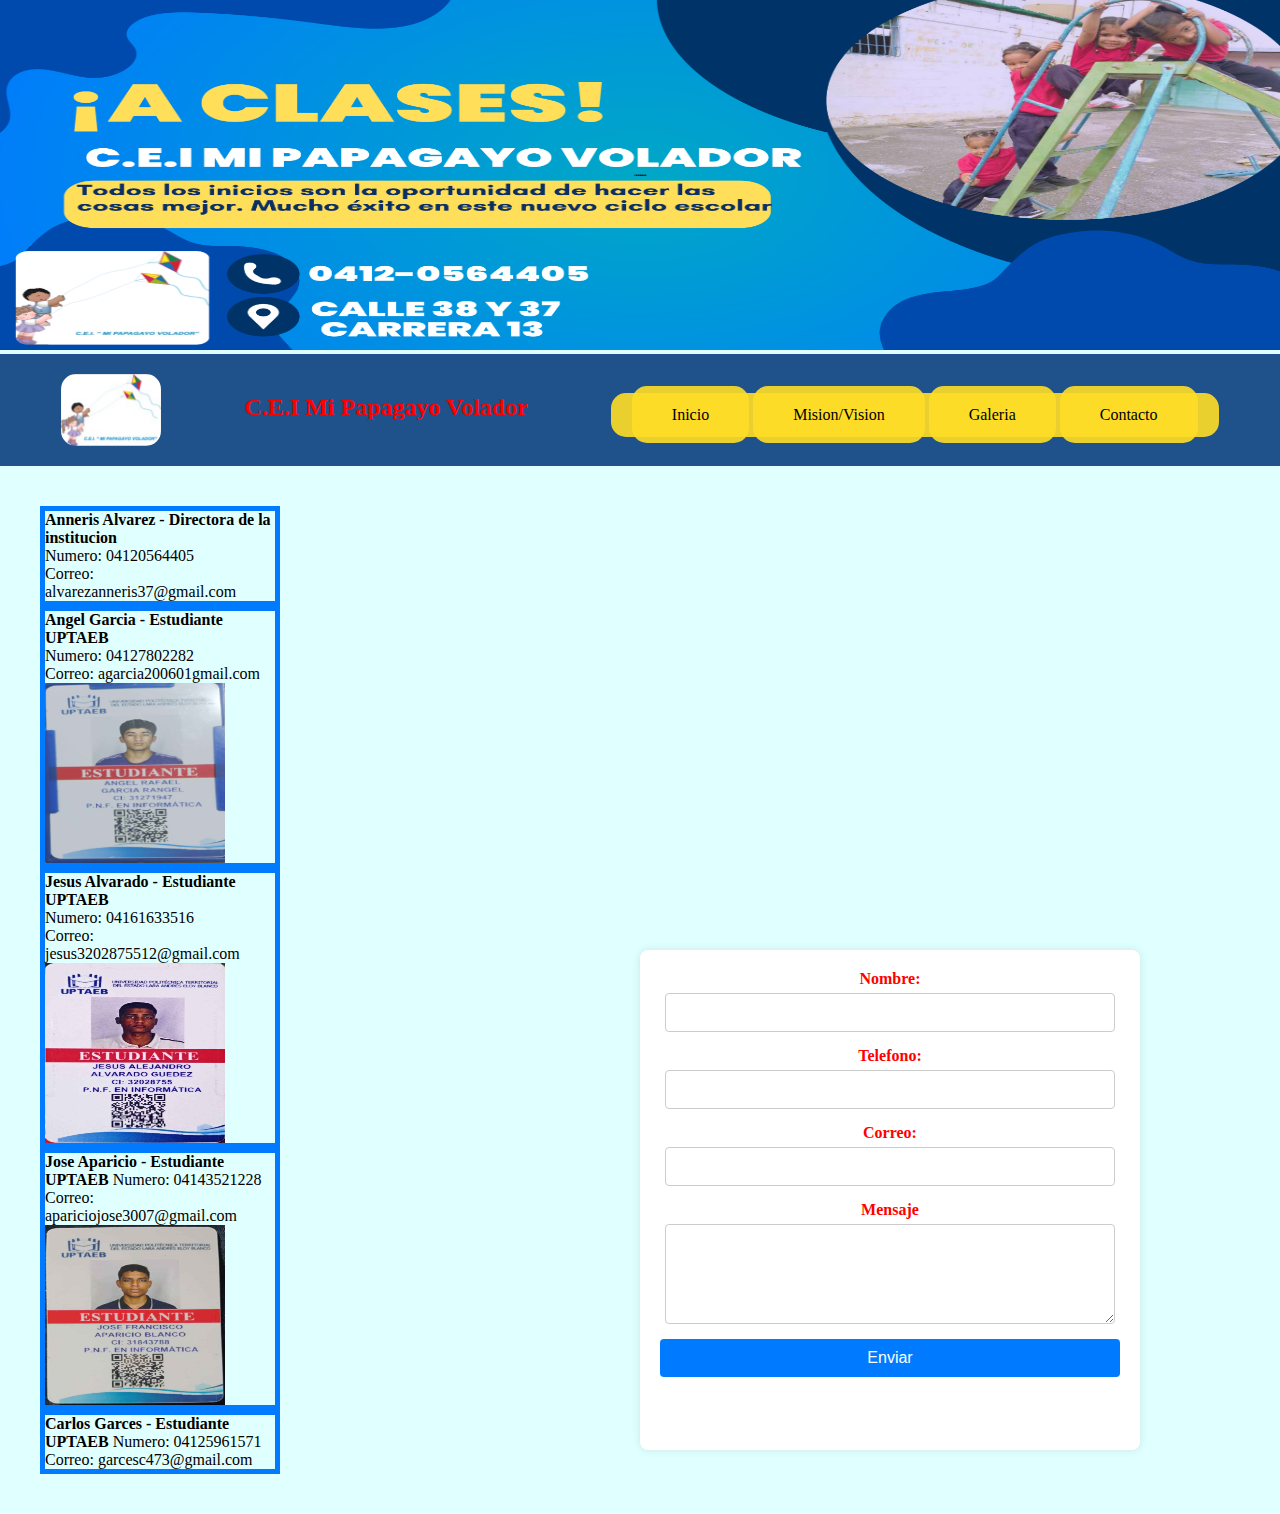
<file: Contacto.html>
<!DOCTYPE html>
<html lang="en">
<head>
    <meta charset="UTF-8">
    <meta name="viewport" content="width=device-width, initial-scale=1.0">
    <link rel="stylesheet" href="style.css" type="text/css" />
    <title>Informacion</title>
</head>
<body>
    
    <img src="Imagenes/banner.png" class="Banner">
<div class="contenedor">
    <header>

        <div class="logo">
            <img src="Imagenes/logo.png" width="150" alt="">
        </div>
        <div class="titulo"><h1>C.E.I Mi Papagayo Volador</h1></div>

        <ul class="menu">
            <li><a href="index.html">Inicio</a></li>
            <li><a>Mision/Vision</a>
                <ul> 
                    <li><a href="Mision.html">Mision</a></li>
                    <li><a href="Vision.html">Vision</a></li>
                </ul>
            </li>
            <li><a href="Galeria.html">Galeria</a></li>
            <li><a href="Contacto.html">Contacto</a></li>
        </ul>

    </header>

        <header class="contenedor5">

            <header class="Clase">
        <div class="Contacto">  

            <strong>Anneris Alvarez - Directora de la institucion</strong> <br>
            Numero: 04120564405 <br>
            Correo: alvarezanneris37@gmail.com
        </div>

        <div class="Contacto">   
            <strong>Angel Garcia - Estudiante UPTAEB</strong> <br>
            Numero: 04127802282 <br>
            Correo: 
            agarcia200601gmail.com <br>
            <img class="carnet" src="Imagenes/carnet1.jpg" alt="">

        </div>

        <div class="Contacto"> 
            <strong>Jesus Alvarado - Estudiante UPTAEB</strong> <br>
        Numero: 04161633516 <br>
        Correo: jesus3202875512@gmail.com <br>
            <img class="carnet" src="Imagenes/carnet4.jpg" alt="">
        </div>

        <div class="Contacto"> 
        <strong>Jose Aparicio - Estudiante UPTAEB</strong>
        Numero: 04143521228 <br>
        Correo: apariciojose3007@gmail.com <br>
            <img class="carnet" src="Imagenes/carnet2.jpg" alt="">
        </div>

        <div class="Contacto"> 
            <strong>Carlos Garces - Estudiante UPTAEB</strong>
        Numero: 04125961571 <br>
        Correo: garcesc473@gmail.com <br>
        </div> 
        <div class="formulario">   
    <form action="mailto: alvarezanneris37@gmail.com" method="post" enctype="text/plain">
    <label for="nombre">Nombre:</label>
    <input type="text" id="nombre" name="nombre" required>
    <label for="Numero">Telefono:</label>
    <input type="text" id="Numero" name="Numero" required>
    <label for="Correo">Correo:</label>
    <input type="text" id="Correo" name="Correo" required>
    <label for="Mensaje">Mensaje</label>
    <textarea name="Mensaje" id="Mensaje" required></textarea>
    <button type="submit">Enviar</button>
    </form>
         </div>
     
            </header>
    </header>

</body>
</html>
</file>
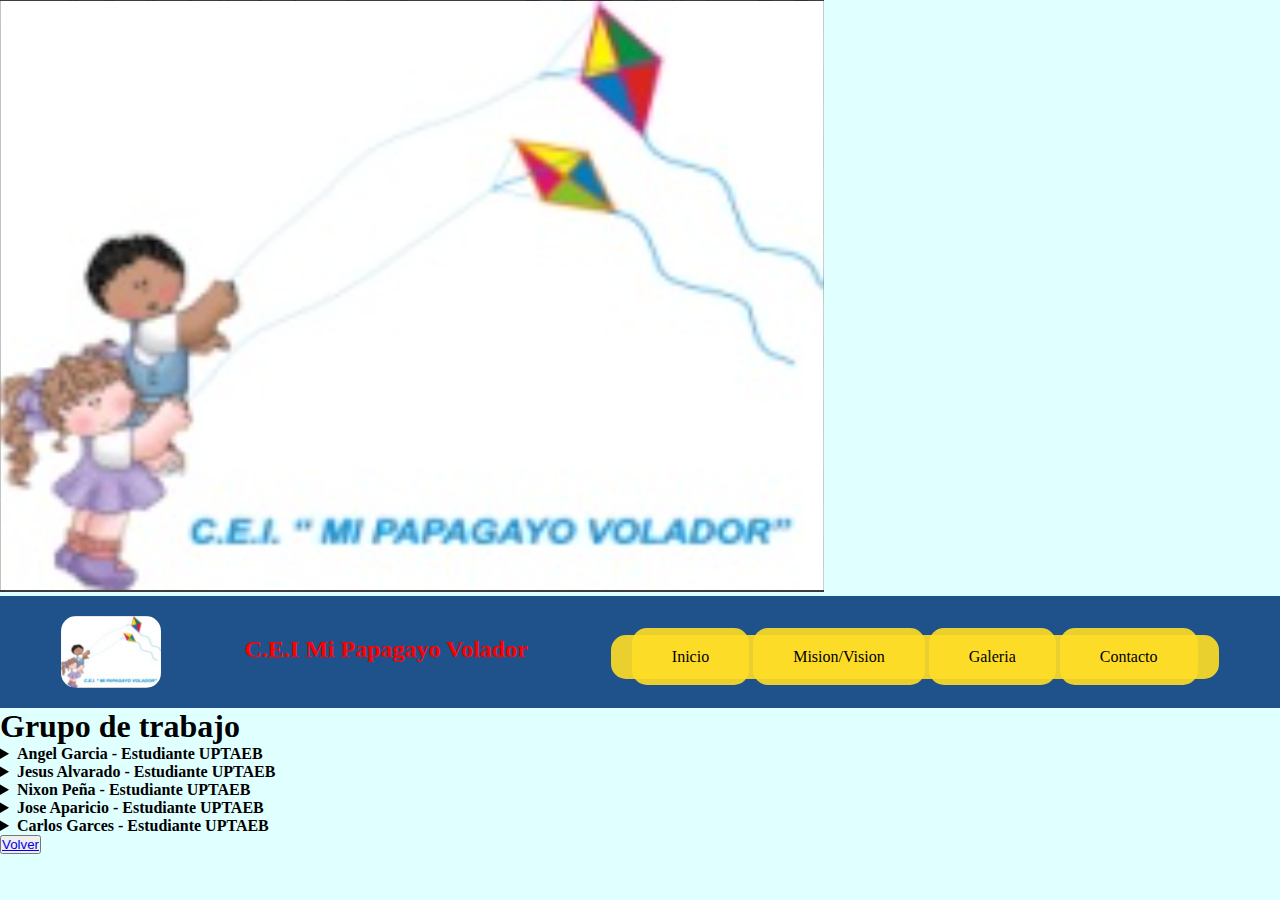
<file: Presentacion.html>
<!DOCTYPE html>
<html lang="en">
<head>
    <meta charset="UTF-8">
    <meta name="viewport" content="width=device-width, initial-scale=1.0">
    <link rel="stylesheet" href="style.css" type="text/css" />
    <title>Nuestro grupo de trabajo</title>
</head>
<body>

    <img class="logo" src="logo.png" alt="">

    <header>

        <div class="logo">
            <img src="logo.png" width="150" alt="">
        </div>
        <div class="titulo"><h1>C.E.I Mi Papagayo Volador</h1></div>

        <ul class="menu">
            <li><a href="index.html">Inicio</a></li>
            <li><a>Mision/Vision</a>
                <ul> 
                    <li><a href="Mision.html">Mision</a></li>
                    <li><a href="Vision.html">Vision</a></li>
                </ul>
            </li>
            <li><a href="Galeria.html">Galeria</a></li>
            <li><a href="Contacto.html">Contacto</a></li>
        </ul>

    </header>

    <h1>Grupo de trabajo</h1> 

    <details>   
        Numero: 04127802282 <br>
        Correo: agarcia200601gmail.com <br>
        <img class="carnet" src="carnet1.jpg" alt="">
                
<summary>
        <strong>Angel Garcia - Estudiante UPTAEB</strong>
</summary>

</details>

<details>   
    Numero: 04161633516 <br>
    Correo: jesus3202875512@gmail.com <br>
    <br>
    <img class="carnet" src="carnet4.jpg" alt="">
<summary>
<strong>Jesus Alvarado - Estudiante UPTAEB</strong>
</summary>

</details>

<details>  
    Numero: 04245490157 <br>
    Correo: iretefile2005@gmail.com <br>
    <img class="carnet" src="carnet3.jpg" alt="">
<summary>
<strong>Nixon Peña - Estudiante UPTAEB</strong>
</summary>

</details>

<details>  
    Numero: 04143521228 <br>
    Correo: apariciojose3007@gmail.com <br>
    <img class="carnet" src="carnet2.jpg" alt="">
<summary>
<strong>Jose Aparicio - Estudiante UPTAEB</strong>
</summary>

</details>

<details>  
    Numero: 04245490157 <br>
    Correo: iretefile2005@gmail.com <br>
<summary>
<strong>Carlos Garces - Estudiante UPTAEB</strong>
</summary>

</details>

<button class="boton"><a href="index.html">Volver</a></button>

</body>
</html>
</file>
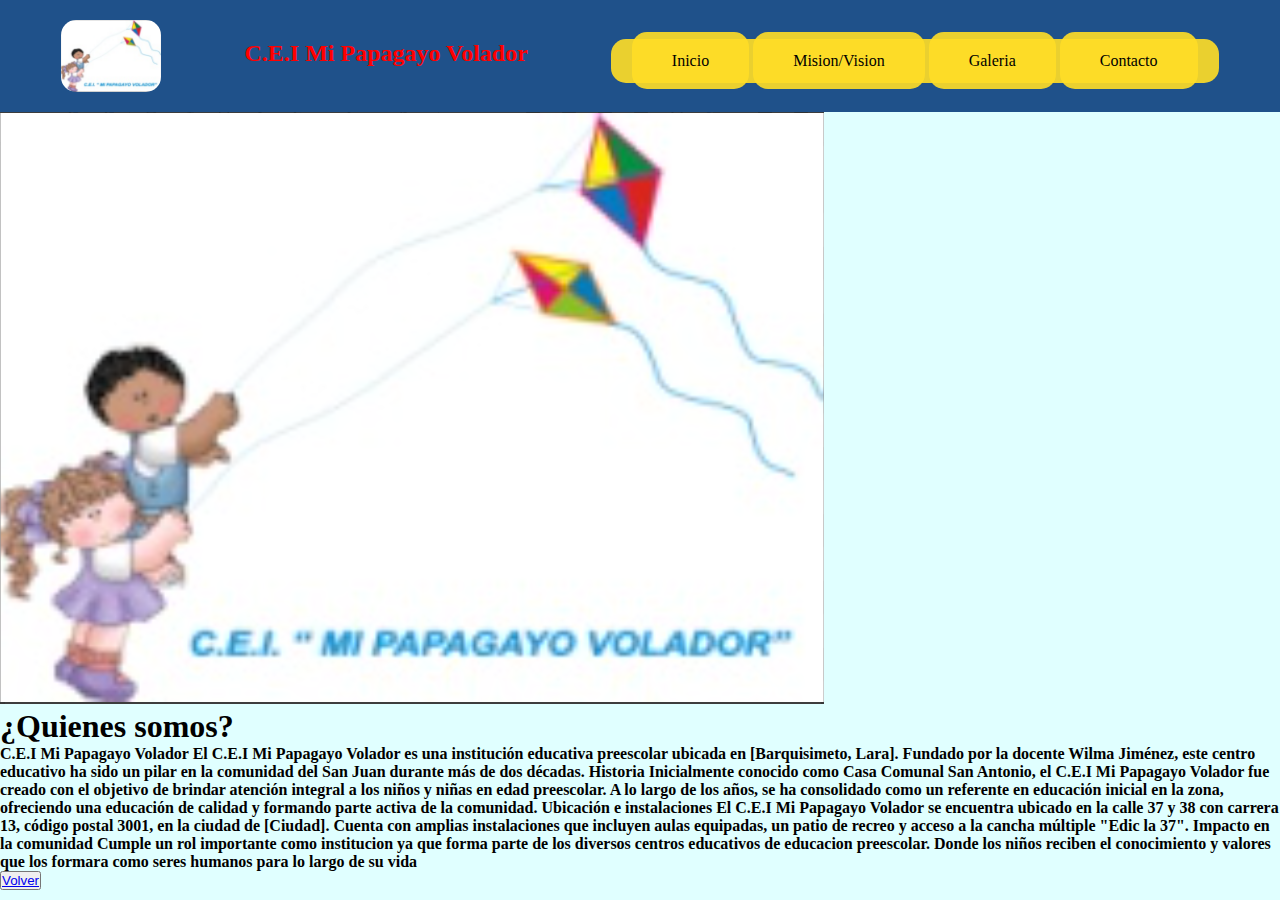
<file: Quienes somos.html>
<!DOCTYPE html>

<html lang="en">

<head>

    <meta charset="UTF-8">

    <meta name="viewport" content="width=device-width, initial-scale=1.0">

    <link rel="stylesheet" href="style.css" type="text/css" />

    <title>Conocenos!</title>

</head>

<body>

    <header>

        <div class="logo">
            <img src="logo.png" width="150" alt="">
        </div>
        <div class="titulo"><h1>C.E.I Mi Papagayo Volador</h1></div>

        <ul class="menu">
            <li><a href="index.html">Inicio</a></li>
            <li><a>Mision/Vision</a>
                <ul> 
                    <li><a href="Mision.html">Mision</a></li>
                    <li><a href="Vision.html">Vision</a></li>
                </ul>
            </li>
            <li><a href="Galeria.html">Galeria</a></li>
            <li><a href="Contacto.html">Contacto</a></li>
        </ul>

    </header>

    <img class="logo" src="logo.png" alt="">

    <h1>¿Quienes somos?</h1> 

    <strong><p class="texto">C.E.I Mi Papagayo Volador
        El C.E.I Mi Papagayo Volador es una institución educativa preescolar ubicada en 
        [Barquisimeto, Lara]. Fundado por la docente Wilma Jiménez, este centro
         educativo ha sido un pilar en la comunidad del San Juan durante más de dos décadas.
        
        Historia
        
        Inicialmente conocido como Casa Comunal San Antonio, el C.E.I Mi Papagayo Volador fue creado con 
        el objetivo de brindar atención integral a los niños y niñas en 
        edad preescolar. A lo largo de los años, se ha consolidado como 
        un referente en educación inicial en la zona, ofreciendo una educación de 
        calidad y formando parte activa de la comunidad.
           
        Ubicación e instalaciones
        
        El C.E.I Mi Papagayo Volador se encuentra ubicado en la calle 37 y 38 con carrera 13, 
        código postal 3001, en la ciudad de [Ciudad]. Cuenta con amplias instalaciones 
        que incluyen aulas equipadas, un patio de recreo y acceso a la cancha múltiple "Edic la 37".
        
        Impacto en la comunidad
        
        Cumple un rol importante como institucion ya que forma parte de los diversos centros educativos de educacion 
        preescolar. Donde los niños reciben el conocimiento y valores que los formara como seres humanos para lo 
        largo de su vida
       </p></strong>
    
       <button class="boton"><a href="index.html">Volver</a></button>

</body>

</html>
</file>
<file: style.css>
/*Estilos Generales */
* {
    margin: 0;
    padding: 0;
    box-sizing: border-box;
}

body, .contenedor, .contenedor2, .contenedor3, .contenedor4, .contenedor5, .Contacto {
    background-color: lightcyan;
    width: 100%;
}

header, .menuP {
    background-color: #1f518a;
    width: 100%;
}

header {
    box-sizing: border-box;
    padding: 20px;
    display: flex;
    justify-content: space-around;
    align-items: center;
    flex-wrap: wrap;
}

header .logo {
    color: #fff;
    font-size: 30px;
}

header .logo img {
    width: 120px;
    vertical-align: top;
    border-radius: 15px;
}

header .logo a {
    color: #fff;
    text-decoration: none;
    line-height: 100px;
}

.menu, .menu ul, .menu li a {
    box-sizing: border-box;
    list-style: none;
    background-color: rgba(255, 221, 38, 0.91);
    padding: 20px 40px;
    margin-top: 10px;
    display:inline;
    text-decoration: none;
    color: black;
    border-radius: 15px;
}

.menu li {
    position: relative;
    display: inline-block;
}

.menu li:hover ul {
    display: block;
}

.menu ul {
    display: none;
    position: absolute;
    top: 100%;
}

.menu ul li a {
	display: block;
	text-decoration: none;
	color: black;
	padding-top: 20px;
	padding-right: 5px;
	padding-bottom: 20px;
	padding-left: 40px;
    text-align: center;
}


header nav a:hover {
    background: #e74c3c;
}

.main, .contenido, .contenido2 {
    background-color: lightcyan;
    padding: 40px;
    display: flex;
    justify-content: center;
    align-items: center;
}

.Banner {
    width: 100%;
    height: 350px;
}

.imagen, .imagen2 {
    float: left;
    padding: 2px;
    border: 5px solid #1f518a;
    border-radius: 20px;
    width: 450px;
    height: 450px;
    margin-right: 10px;
}

.carnet {
    width: 180px;
    height: 180px;
}

.parrafo {
    padding: 5px;
    margin: 20px;
    font-size: 22px;
    text-align: justify;
}

.titulo, .titulo2, .titulo3, form h2 {
    color: red;
    font-family: Georgia, 'Times New Roman', Times, serif;
    text-align: center;
    font-size: 50px;
    margin-bottom: 5px;
}

.titulo2 {
    font-size: 50px;
    margin-top: 15px;
    display: flex;
    justify-content: center;
}

.titulo3 {
    font-size: 40px;
}

/* Estilos para Formulario */
form {
    margin-top: 50px;
    display: flex;
    padding: 50px 55px;
    box-shadow: 0 0 20px rgba(0, 0, 0, 0.2);
    border-radius: 20px;
    text-align: center;
    background-color: #3b76ff;
    width: 500px;
    flex-direction: column;
    flex-wrap: nowrap;
    align-content: space-around;
    justify-content: flex-start;
    align-items: center;
}

input, textarea {
    padding: 20px 20px;
    background-color: #ffffff;
    border: 0;
    font-size: 15px;
    color: #000000;
    margin-bottom: 14px;
    border-radius: 10px;
}

::placeholder {
    color: #000000;
    font-size: 15px;
}

:focus {
    outline: 3px solid #e1bc02;
}

.BTN {
    background-color: #eecd29;
    color: #000000;
    font-size: 17px;
    cursor: pointer;
}

.BTN:hover {
    background-color: #f6db52;
}

/* Media Queries */
@media screen and (max-width: 1380px) {
    main, aside, .contenido, .contenido2, .contenedor, .contenedor2 {
        width: 100%;
    }

    aside {
        display: none;
    }

    .imagen2 {
        margin: 5px;
        border: 3px solid #1f518a;
        width: 180px;
        height: 180px;
    }

    .titulo, .titulo2 {
        font-size: 12px;
    }

    .menu {
        padding: 13px 21px;
    }

    header .logo img {
        width: 100px;
    }

    .titulo2 {
        font-size: 30px;
    }

    .imagen {
        width: 180px;
        height: 180px;
    }

    .carnet {
        float: left;
        width: 180px;
        height: 180px;
    }
}

@media screen and (max-width: 800px) {
    main, aside, .contenido, .contenido2, .contenedor, .contenedor2 {
        width: 100%;
    }

    .imagen2 {
        float: left;
        margin: 10px;
        border: 5px solid #1f518a;
        width: 180px;
        height: 180px;
    }

    .parrafo {
        font-size: 16px;
    }

    .titulo, .titulo2 {
        font-size: 10px;
    }

    .menu {
        padding: 10px 20px;
    }

    header .logo img {
        width: 80px;
    }

    .titulo2 {
        font-size: 20px;
    }

    .imagen {
        float: left;
        width: 180px;
        height: 180px;
    }

    .carnet {
        width: 150px;
        height: 180px;
    }

    .form {
        width: 0%;
    }
}

.Clase {
    background-color: lightcyan;
}
form {
    height: 500px;
    width: 500px;
    background-color: #ffffff;
    padding: 20px;
    border-radius: 8px;
    box-shadow: 0 0 10px rgba(0, 0, 0, 0.1);
}

form label {
    color: red;
    display: block;
    margin-bottom: 5px;
    text-align: left;
    font-weight: bold;
}

form input[type="text"],
form textarea {
    width: 450px;
    padding: 10px;
    margin-bottom: 15px;
    border: 1px solid #ccc;
    border-radius: 4px;
}

form textarea {
    resize: vertical;
    height: 100px;
}

form button {
    background-color: #007bff;
    color: #fff;
    padding: 10px;
    border: none;
    border-radius: 4px;
    cursor: pointer;
    width: 100%;
    font-size: 16px;
}

form button:hover {
    background-color: #0056b3;
}

/* Media Queries */
@media (max-width: 600px) {
    form {
        padding: 15px;
    }

    form label, form input[type="text"], form textarea, form button {
        font-size: 14px;
    }

    form button {
        padding: 8px;
    }
}
.Contacto{
    display: block;
    border:#007bff solid 5px;
    margin-right: 80%;
}
.contenedor5 .formulario{
    position: absolute;
    left: 50%;
    top: 100%;
}
</file>
